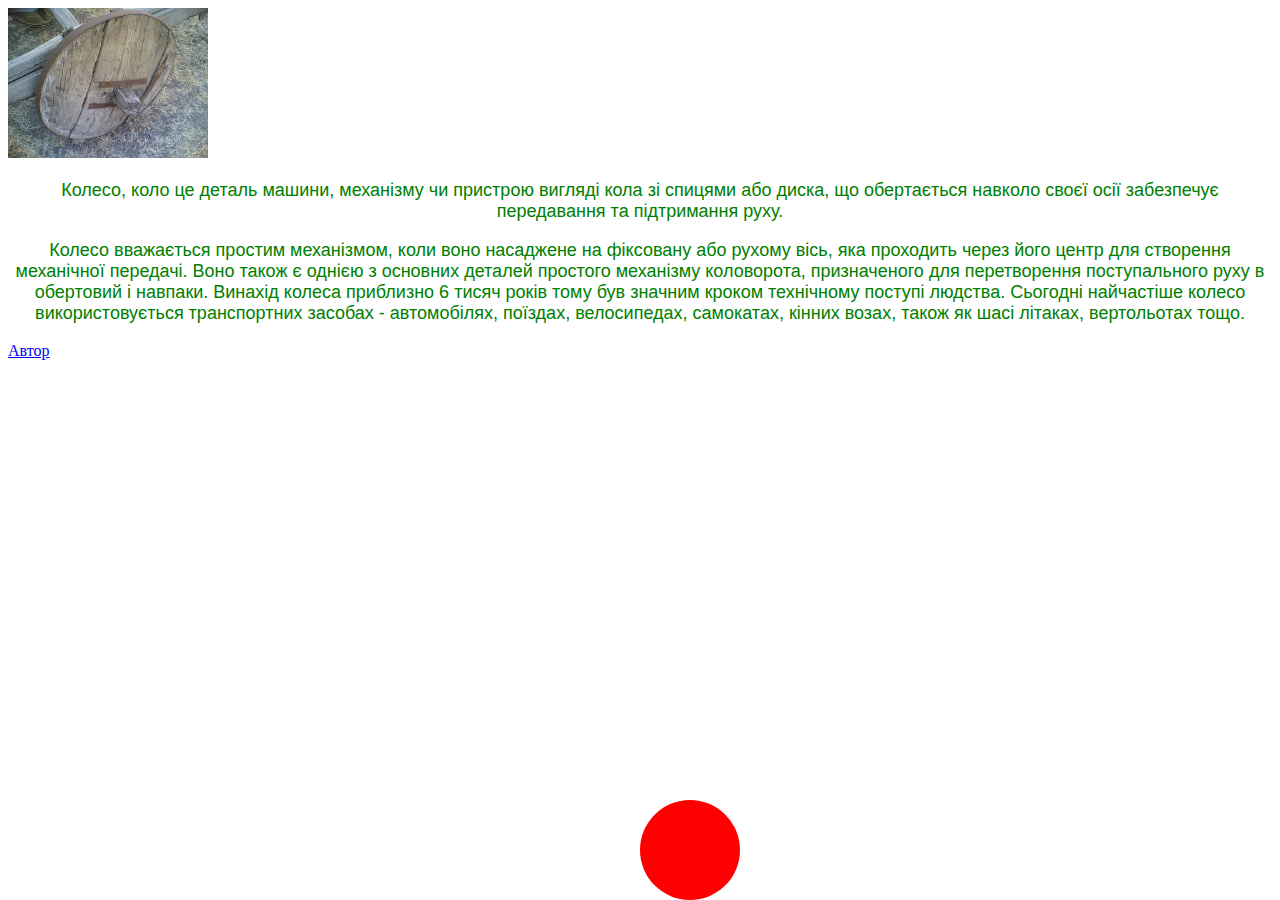
<file: index.html>
<!DOCTYPE html>
<html>
<head>
    <meta charset="UTF-8">
    <title>My first site</title>
    <link rel="icon" href="img/wheel.png">
    <link rel="stylesheet" href="style.css">
</head>
<body>
    <img src="img/Tekerlek.jpg", width="200"> <!--, width="200" -->
    <p class="style">
        Колесо, коло це деталь машини, механізму чи пристрою вигляді кола зі спицями або диска, 
        що обертається навколо своєї осії забезпечує передавання та підтримання руху.
        </p>
        <p class="style">
            Колесо вважається простим механізмом, коли воно насаджене на фіксовану або 
            рухому вісь, яка проходить через його центр для створення механічної передачі. Воно також є однією з основних деталей простого механізму коловорота, 
            призначеного для перетворення поступального руху в обертовий і навпаки. Винахід колеса приблизно 6 тисяч років тому був значним кроком технічному поступі людства. 
            Сьогодні найчастіше колесо використовується транспортних засобах - автомобілях, поїздах, велосипедах, самокатах, кінних возах, також як шасі літаках, вертольотах тощо.
    </p>
    <a href="author.html">Автор</a>
    <div></div>
</body>
</html>
</file>
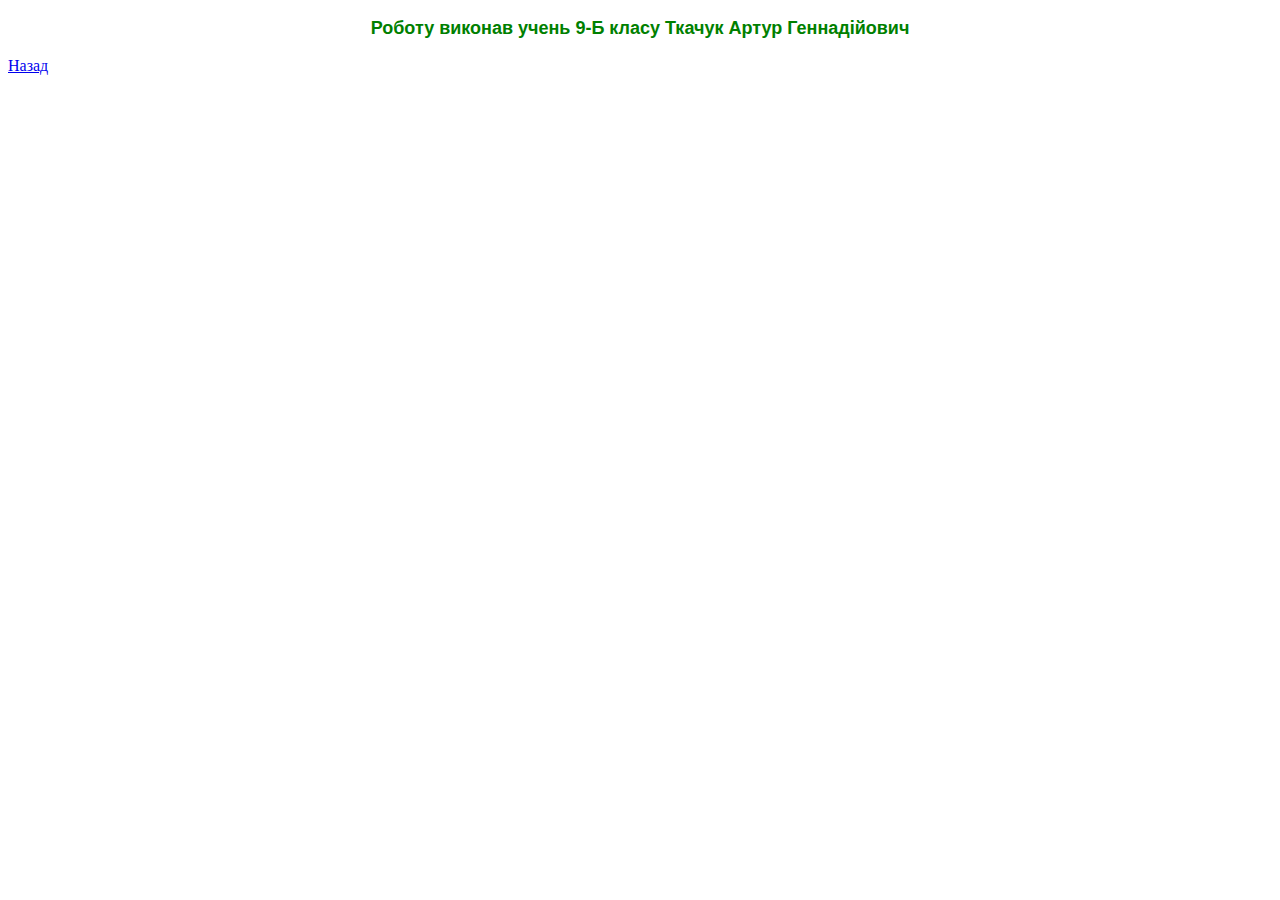
<file: author.html>
<!DOCTYPE html>
<html>
<head>
    <meta charset="UTF-8">
    <title>Ткачук Артур</title>
    <link rel="icon" href="img/wheel.png">
    <link rel="stylesheet" href="style.css">
</head>
<body>
    <h3 class="style">Роботу виконав учень 9-Б класу Ткачук Артур Геннадійович</h3>
    <a href="index.html">Назад</a>
</body>
</html>
</file>
<file: style.css>
.style{
    text-align: center;
    color: green;
    font-size: large;
    font-family: Arial, Helvetica, sans-serif;
}

div{
    width: 100px;
    height: 100px;
    border-radius: 50%;
    position: fixed;
    left:50%;
    bottom: 0;
    background-color: red;
}
div:hover{
    animation: example 1s infinite;
}

@keyframes example {
    0%  {bottom:5px;}
        25%,75%{bottom:15px;}
        50% {bottom:20px;}
        100% {bottom:0;}
}
</file>
